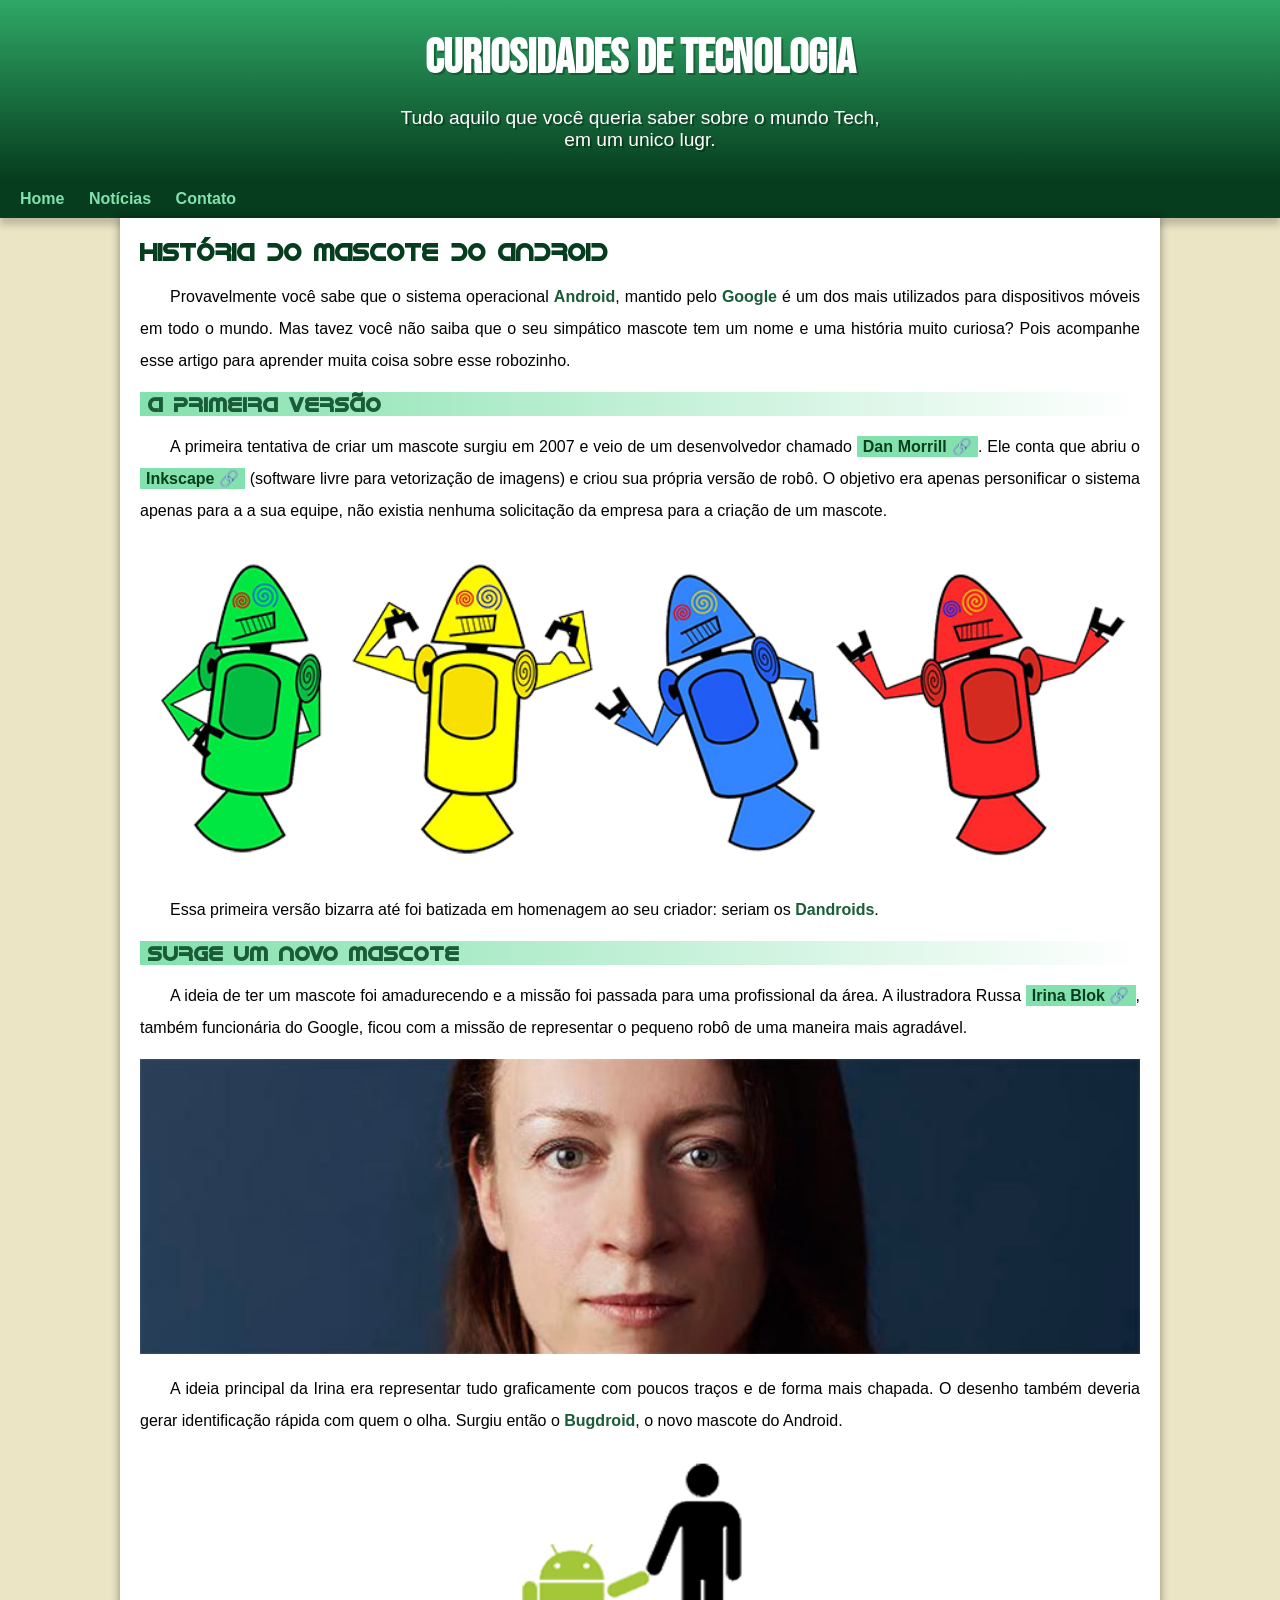
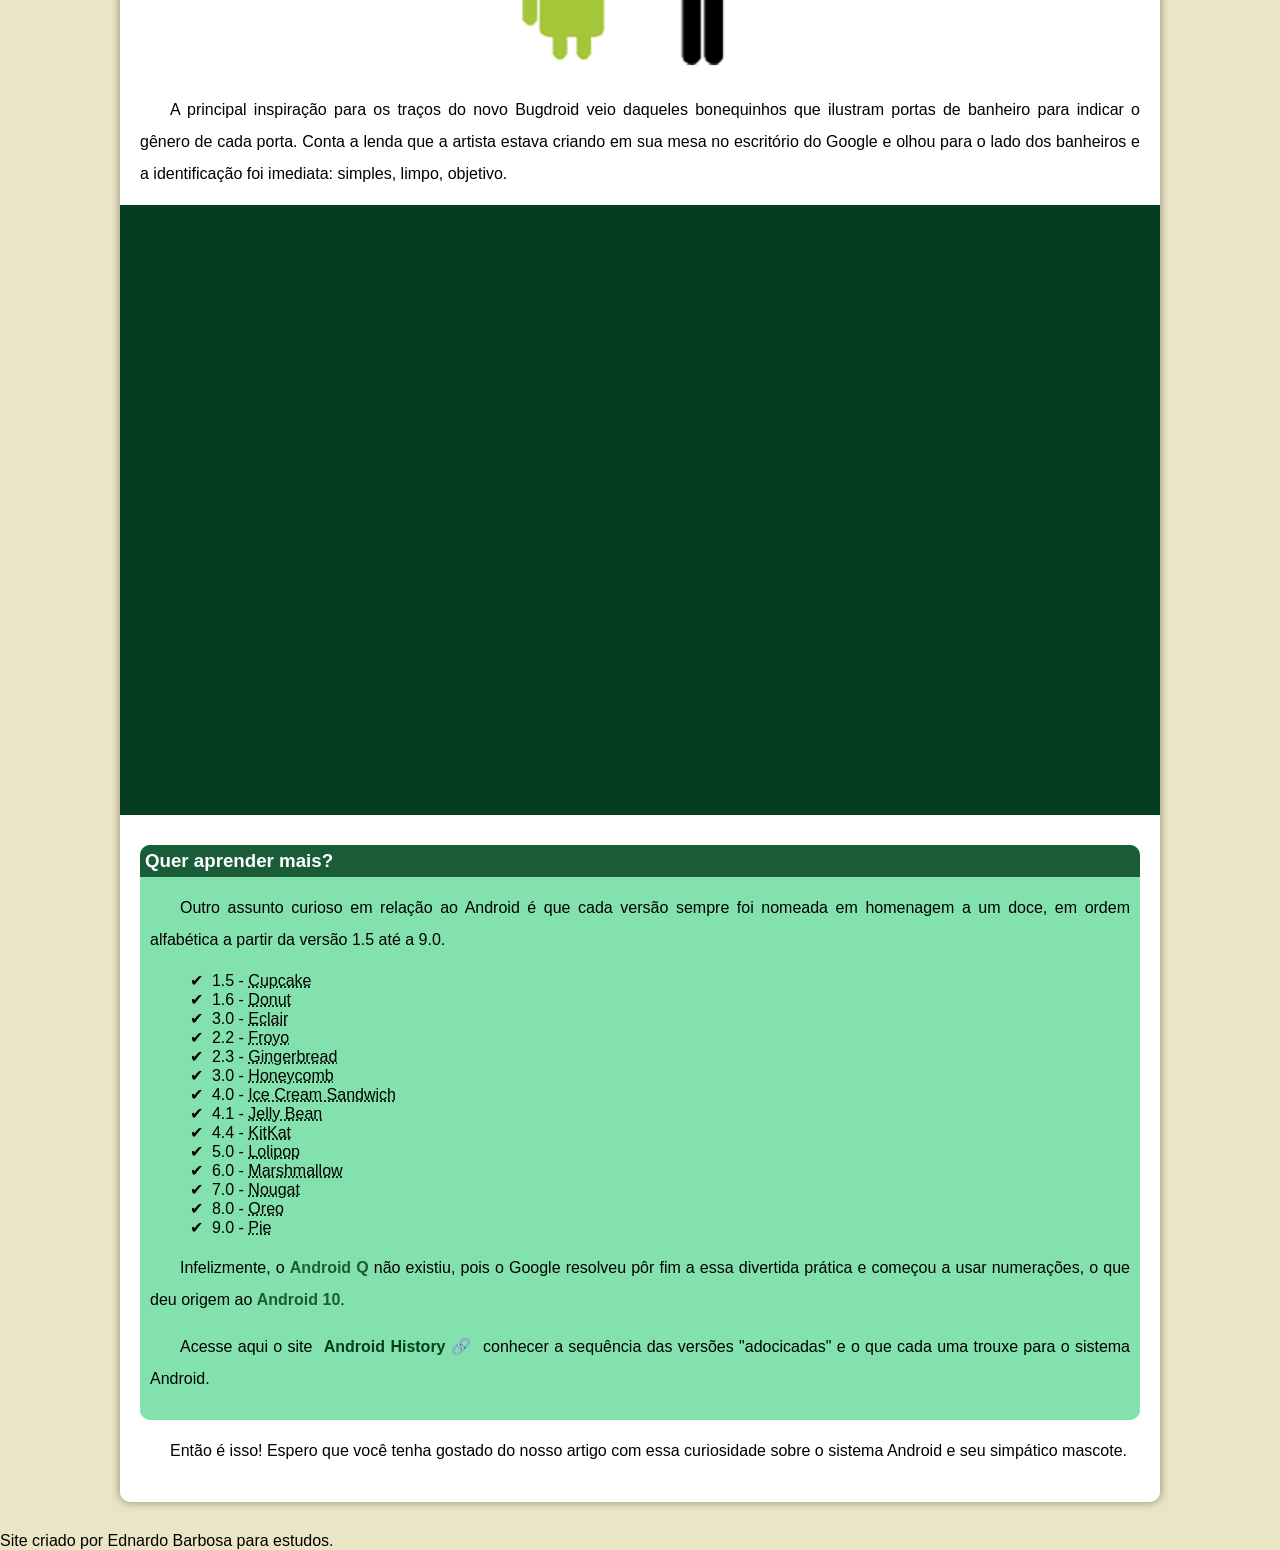
<file: index.html>
<!DOCTYPE html>
<html lang="pt-br">
<head>
    <meta charset="UTF-8">
    <meta name="viewport" content="width=device-width, initial-scale=1.0">
    <title>Como surgiu o mascoste do Android?</title>
    <link rel="shortcut icon" href="imagens/favicon.ico" type="image/x-icon">
    <link rel="stylesheet" href="estilo/style.css">
</head>
<body>
    <header>
        <h1>Curiosidades de Tecnologia</h1>
        <p>Tudo aquilo que você queria saber sobre o mundo Tech, em um unico lugr.</p>
    </header>
    <nav>
        <a href="">Home</a>
        <a href="">Notícias</a>
        <a href="">Contato</a>
    </nav>
    <main>
        <article>
            <h1>História do Mascote do Android</h1>

            <p>Provavelmente você sabe que o sistema operacional <strong>Android</strong>, mantido pelo <strong>Google</strong> é um dos mais utilizados para dispositivos móveis em todo o mundo. Mas tavez você não saiba que o seu simpático mascote tem um nome e uma história muito curiosa? Pois acompanhe esse artigo para aprender muita coisa sobre esse robozinho.</p>

            <h2>A primeira versão</h2>

            <p>A primeira tentativa de criar um mascote surgiu em 2007 e veio de um desenvolvedor chamado <a href="https://ausdroid.net/news/2013/01/04/dan-morrill-shows-us-the-android-mascots-that-could-have-been/" target="_blank" class="externo">Dan Morrill</a>. Ele conta que abriu o <a rel="stylesheet" href="https://inkscape.org/release/inkscape-1.4.2/windows/64-bit/msi/dl/" target="_blank" class="externo">Inkscape</a> (software livre para vetorização de imagens) e criou sua própria versão de robô. O objetivo era apenas personificar o sistema apenas para a a sua equipe, não existia nenhuma solicitação da empresa para a criação de um mascote.</p>

            <picture>
                <source media="(max-width: 630px)" srcset="imagens/dan-droids-pq.png">
                <img src="imagens/dan-droids.png" alt="Primeiro mascote do Android">
            </picture>

            <p>Essa primeira versão bizarra até foi batizada em homenagem ao seu criador: seriam os <strong>Dandroids</strong>.</p>

            <h2>Surge um novo mascote</h2>

            <p>A ideia de ter um mascote foi amadurecendo e a missão foi passada para uma profissional da área. A ilustradora Russa <a href="https://www.irinablok.com/android" target="_blank" class="externo">Irina Blok</a>, também funcionária do Google, ficou com a missão de representar o pequeno robô de uma maneira mais agradável.</p>

            <picture>
                <source media="(max-width: 630px)" srcset="imagens/irina-blok-pq.jpg">
                <img src="imagens/irina-blok.jpg" alt="Irina Block, Criadora do BugDroid.">
            </picture>

            <p>A ideia principal da Irina era representar tudo graficamente com poucos traços e de forma mais chapada. O desenho também deveria gerar identificação rápida com quem o olha. Surgiu então o <strong> Bugdroid</strong>, o novo mascote do Android.</p>

            <img src="imagens/bugdroid.png" class="pequena" alt="BugDroid">

            <p>A principal inspiração para os traços do novo Bugdroid veio daqueles bonequinhos que ilustram portas de banheiro para indicar o gênero de cada porta. Conta a lenda que a artista estava criando em sua mesa no escritório do Google e olhou para o lado dos banheiros e a identificação foi imediata: simples, limpo, objetivo.</p>

            <div class="video">
                <iframe width="560" height="315" src="https://www.youtube.com/embed/l2UDgpLz20M?si=VCGYDlXEaElF0R5p" title="YouTube video player" frameborder="0" allow="accelerometer; autoplay; clipboard-write; encrypted-media; gyroscope; picture-in-picture; web-share" referrerpolicy="strict-origin-when-cross-origin" allowfullscreen></iframe></div>
                                    
            <aside>
                <h3>Quer aprender mais?</h3>

                <p>Outro assunto curioso em relação ao Android é que cada versão sempre foi nomeada em homenagem a um doce, em ordem alfabética a partir da versão 1.5 até a 9.0.</p>

                <ul>
                    <li>1.5 - <abbr title="Bolo de copo">Cupcake</abbr></li>
                    <li>1.6 - <abbr title="Rosquinha">Donut</abbr></li>
                    <li>3.0 - <abbr title="Bomba">Eclair</abbr></li>
                    <li>2.2 - <abbr title="Iogurte congelado">Froyo</abbr></li>
                    <li>2.3 - <abbr title="Biscoito de Gengibre">Gingerbread</abbr></li>
                    <li>3.0 - <abbr title="Favo de mel">Honeycomb</abbr></li>
                    <li>4.0 - <abbr title="Sanduíche de sorvete">Ice Cream Sandwich</abbr></li>
                    <li>4.1 - <abbr title="Jujuba">Jelly Bean</abbr></li>
                    <li>4.4 - <abbr title="KiKat">KitKat</abbr></li>
                    <li>5.0 - <abbr title="Pirulito">Lolipop</abbr></li>
                    <li>6.0 - <abbr title="Marshmallow">Marshmallow</abbr></li>
                    <li>7.0 - <abbr title="Torrone">Nougat</abbr></li>
                    <li>8.0 - <abbr title="Oreo">Oreo</abbr></li>
                    <li>9.0 - <abbr title="Torta">Pie</abbr></li>
                </ul>
                <p>
                    Infelizmente, o <strong>Android Q</strong> não existiu, pois o Google resolveu pôr fim a essa divertida prática e começou a usar numerações, o que deu origem ao <strong>Android 10</strong>.                   
                </p>

                <p>
                    Acesse aqui o site <a href="https://www.android.com/intl/en_uk/history/#/donut" target="_blank" class="externo">Android History</a> conhecer a sequência das versões "adocicadas" e o que cada uma trouxe para o sistema Android.
                </p>
            </aside>

            <p>Então é isso! Espero que você tenha gostado do nosso artigo com essa curiosidade sobre o sistema Android e seu simpático mascote.</p>
        </article>        
    </main>
    <footer>
        <p>Site criado por Ednardo Barbosa para estudos.</p>
    </footer>
    
</body>
</html>
</file>
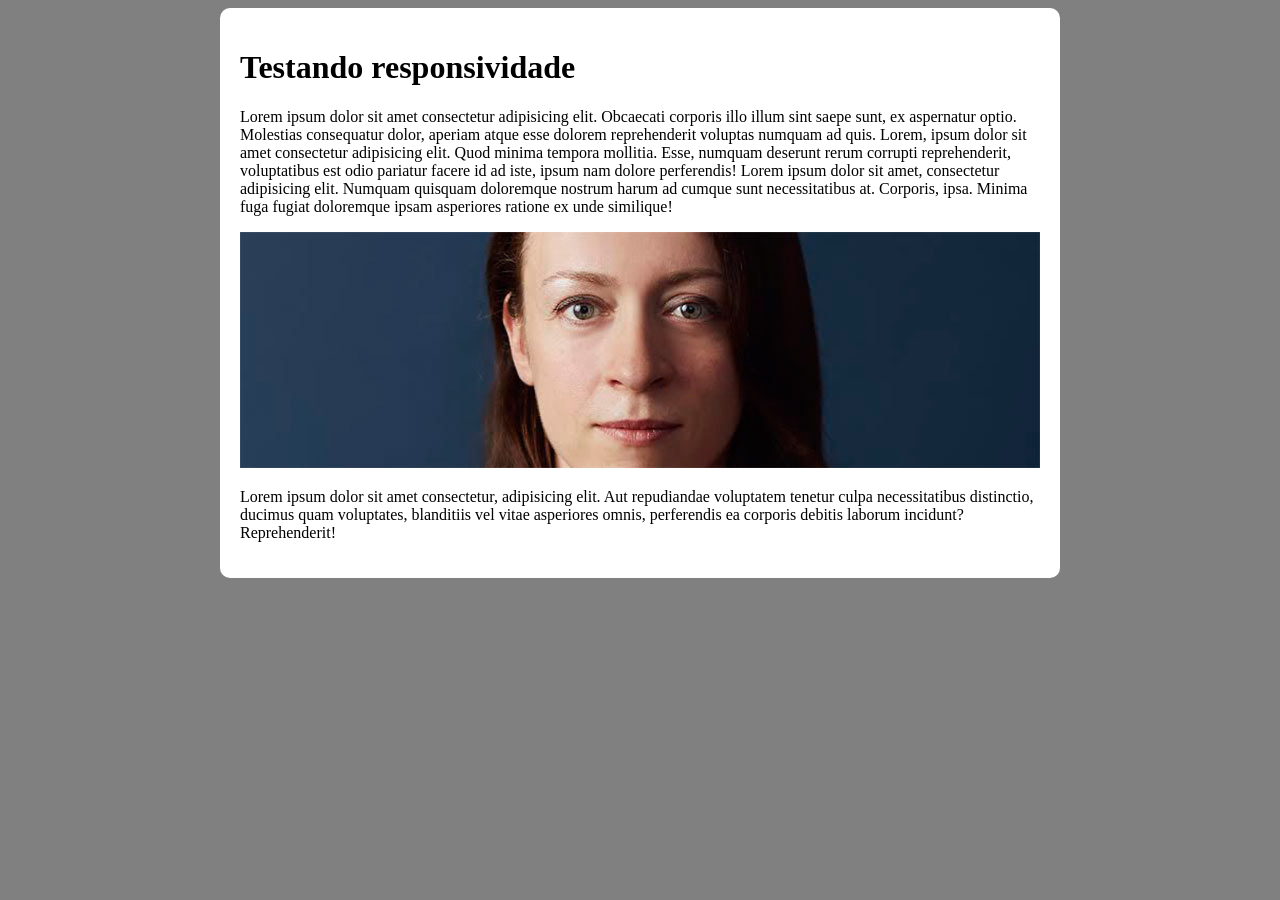
<file: estilo/responsivo.html>
<!DOCTYPE html>
<html lang="pt-br">
<head>
    <meta charset="UTF-8">
    <meta name="viewport" content="width=device-width, initial-scale=1.0">
    <title>Teste de Responsividade</title>
    <style>
        body {
            background-color: gray;            
        }
        main {
            background-color: white;
            padding: 20px;
            border-radius: 10px;

            min-width: 280px;
            max-width: 800px;
            margin: auto;
        }

        img {
            width: 100%;
        }
    </style>
</head>
<body>
    <main>
        <h1>Testando responsividade</h1>
        <p>Lorem ipsum dolor sit amet consectetur adipisicing elit. Obcaecati corporis illo illum sint saepe sunt, ex aspernatur optio. Molestias consequatur dolor, aperiam atque esse dolorem reprehenderit voluptas numquam ad quis. Lorem, ipsum dolor sit amet consectetur adipisicing elit. Quod minima tempora mollitia. Esse, numquam deserunt rerum corrupti reprehenderit, voluptatibus est odio pariatur facere id ad iste, ipsum nam dolore perferendis! Lorem ipsum dolor sit amet, consectetur adipisicing elit. Numquam quisquam doloremque nostrum harum ad cumque sunt necessitatibus at. Corporis, ipsa. Minima fuga fugiat doloremque ipsam asperiores ratione ex unde similique!</p>
        
        <picture>
            <source media="(max-width: 600px)" srcset="imagens/irina-blok-pq.jpg">
            <img src="imagens/irina-blok.jpg" alt="Irina Blok">
        </picture>
        <p>Lorem ipsum dolor sit amet consectetur, adipisicing elit. Aut repudiandae voluptatem tenetur culpa necessitatibus distinctio, ducimus quam voluptates, blanditiis vel vitae asperiores omnis, perferendis ea corporis debitis laborum incidunt? Reprehenderit!</p>
    </main>
    
</body>
</html>
</file>
<file: estilo/style.css>
@charset "utf-8";

@import url('https://fonts.googleapis.com/css2?family=Bebas+Neue&display=swap');

@font-face {
    font-family: 'Android';
    src: url('../fontes/idroid.otf') format('opentype');
    font-weight: normal;
}

:root {
    --cor0:#ebe5c5;
    --cor1:#83e1ad;
    --cor2:#3ddc84;
    --cor3:#2fa866;
    --cor4:#1a5c37;
    --cor5:#063d1e;

    --fonte-padrao: Arial, Verdana, Helvetica, sans-serif;
    --fonte-destaque: 'Bebas Neue', cursive;
    --fonte-adroid: 'Android', cursive;
}
/*Configuração global
 *p, h1,h2... */
* {
    margin: 0px;
    font-family: var(--fonte-padrao);
}

body {
    background-color: var(--cor0);
    font-family: var(--fonte-padrao);
}

a.externo::after {
    content: '\00A0\1F517';
}

main p {
    margin: 15px 0px;
    text-align: justify;
}

header {
    background-image: linear-gradient(to bottom, var(--cor3), var(--cor5));
    min-height: 150px;
    text-align: center;
    padding-top: 30px;
}

header > h1 {
    color: white;
    font-family: var(--fonte-destaque);  
    font-size: 3em;
    margin-bottom: 20px;  
    text-shadow: 2px 2px 0px rgba(0, 0, 0, 0.267);
}

header >p {
    font-family: var(--fonte-padrao);
    font-size: 1.2em;
    color: white;
    max-width: 500px;
    padding-right: 10px;
    padding-left: 10px;
    margin: auto;
    padding-bottom: 20px;
    text-shadow: 2px 2px 0px rgba(0, 0, 0, 0.315);
}

nav {
    background-color: var(--cor5);
    padding: 10px;
    box-shadow: 0px 7px 7px rgba(0, 0, 0, 0.192);
}

nav > a {
    color: var(--cor1);
    padding: 10px;
    border-radius: 5px;
    text-decoration: none;
    font-weight: bold;
    transition-duration: 0.5s;
}

nav > a:hover {
    background-color: var(--cor3);
    color: var(--cor5);
}

main {
    min-width: 300px;
    max-width: 1000px;;
    margin: auto;
    margin-bottom: 30px;
    padding: 20px;
    background-color: white;  
    box-shadow: 0px 0px 10px rgba(0, 0, 0, 0.41);  
    border-bottom-left-radius: 10px;
    border-bottom-right-radius: 10px;
}

main  h1 {
    color: var(--cor5);
    font-family: var(--fonte-adroid);
}

main h2 {
    font-family: var(--fonte-adroid);
    color: var(--cor4);
    font-size: 1.3em;
    background-image: linear-gradient(to right, var(--cor1), transparent);
    text-indent: 8px;
}
main img {
    width: 100%;
}

main p {
    margin: 15px 0px;
    text-align: justify;
    text-indent: 30px;
    font-size: 1em;
    line-height: 2em; /*Altura da linha*/
}

main strong {
    color: var(--cor4);
    font-weight: bold;
}

main a {
    text-decoration: none;
    font-weight: bold;    
    color: var(--cor5);
    background-color: var(--cor1);
    padding: 2px 6px;
}

main a:hover {
    text-decoration: underline;
    color: var(--cor4);
}

main img.pequena {
    max-width: 350px;
    display: block;
    margin: auto;
}

div.video {
    background-color: var(--cor5);
    margin: 0px -20px 30px -20px;
    padding: 20px;
    padding-bottom: 59%;
    position: relative;
}

div.video > iframe {
    position: absolute;
    top: 5%;
    left: 5%;
    width: 90%;
    height: 90%;
}

aside {
    background-color: var(--cor1);
    padding: 10px;
    border-radius: 10px;
}

aside > ul {
    list-style-type: '\2714\00A0\00A0';
    list-style-position: inside;
    /*columns: 2;*/
}

aside > h3 {
    background-color: var(--cor4);
    color: white;
    padding: 5px;
    margin: -10px -10px 0px -10px;
    border-radius: 10px 10px 0px 0px;
    box-shadow: 3px 3px 8px rgba(0, 0, 0, 0.281;
}

footer {
    background-color: var(--cor5);
    color: white;
    text-align: center;
    font-size: 0.8em;
    padding: 5px;
}

footer a {
    color: white;
    font-weight: bolder;
    text-decoration: none;
}

footer a:hover {
    text-decoration: underline;
    color: var(--cor1);
}
</file>
